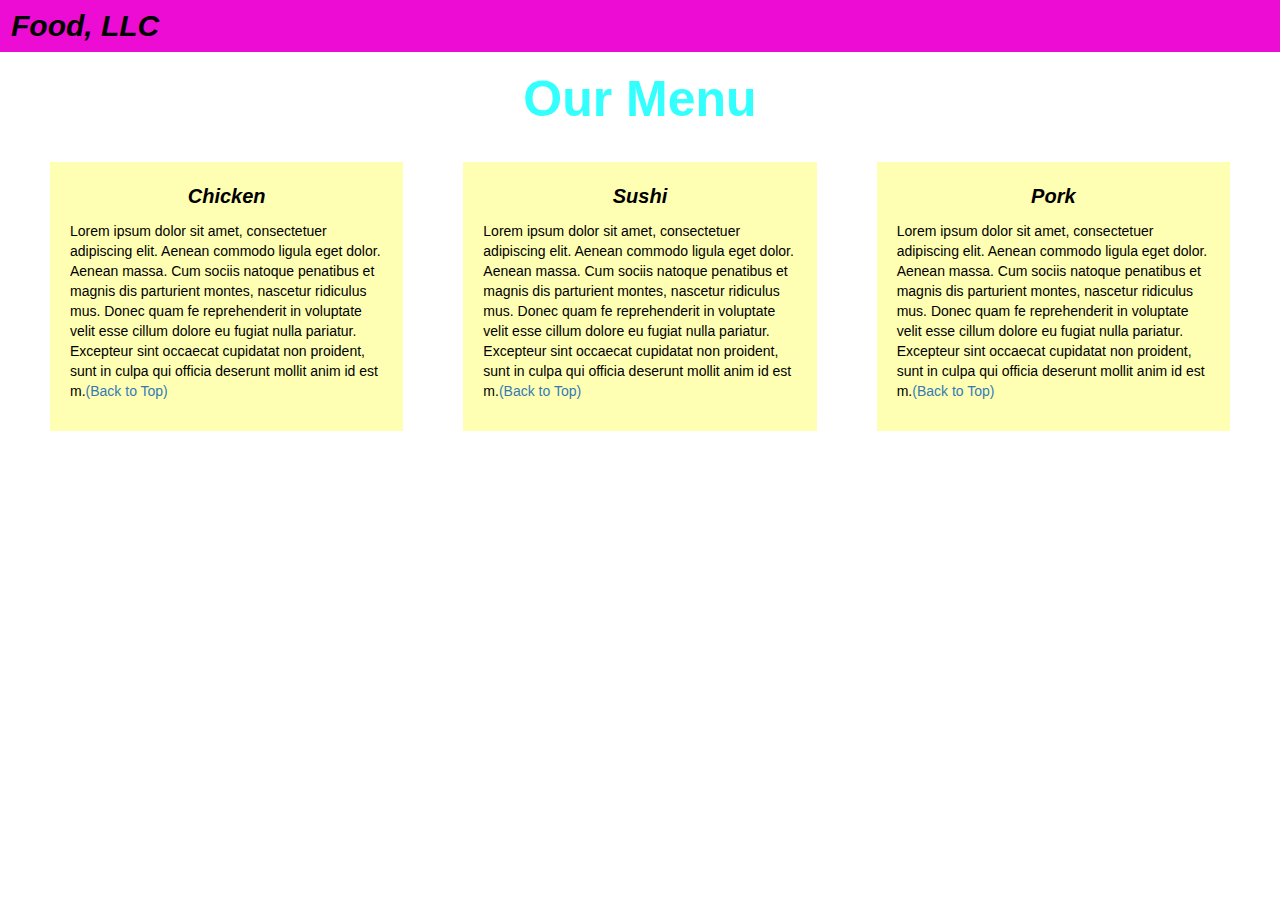
<file: Module-3/index.html>
<!DOCTYPE html>
<html>
<head>

<title>Module 3 assignment</title>

  <meta name="viewport" content="width=device-width, initial-scale=1">
  <link rel="stylesheet" href="https://maxcdn.bootstrapcdn.com/bootstrap/3.3.7/css/bootstrap.min.css">

   <script src="https://ajax.googleapis.com/ajax/libs/jquery/3.3.1/jquery.min.js"></script>
  <script src="https://maxcdn.bootstrapcdn.com/bootstrap/3.3.7/js/bootstrap.min.js"></script>
  
<link rel="stylesheet" type="text/css" href="style2.css">

</head>



<body>


<nav class="navbar" id="top">
  <div class="container-fluid">

    <div class="navbar-header">
      <button type="button" class="navbar-toggle" data-toggle="collapse" data-target="#myNavbar">
        <span class="icon-bar"></span>
        <span class="icon-bar"></span>
        <span class="icon-bar"></span> 
      </button>
      <a class="navbar-brand" href="#">Food, LLC</a>
    </div>

    <div class="collapse" id="myNavbar">
      <ul class="nav navbar-nav visible-xs">
        <li><a class="menu-item" href="#">CHICKEN</a></li>
        <li><a class="menu-item" href="#">SUSHI</a></li> 
        <li><a class="menu-item" href="#">PORK</a></li> 
      </ul>
    </div>

  </div>
</nav>

<h1 class="main-title">Our Menu</h1>



<div class="row">

  <div class="col-lg-4 col-md-6 col-sm-12">
    <div class="content-box">
      <p class="item-name">Chicken</p>
      <p>Lorem ipsum dolor sit amet, consectetuer adipiscing elit. Aenean commodo ligula eget dolor. Aenean massa. Cum sociis natoque penatibus et magnis dis parturient montes, nascetur ridiculus mus. Donec quam fe reprehenderit in voluptate velit esse cillum dolore eu fugiat nulla pariatur. Excepteur sint occaecat cupidatat non proident, sunt in culpa qui officia deserunt mollit anim id est m.<a href="#top">(Back to Top)</a></p>
    </div>
  </div>

  <div class="col-lg-4 col-md-6 col-sm-12">
    <div class="content-box">
      <p class="item-name">Sushi</p>
      <p>Lorem ipsum dolor sit amet, consectetuer adipiscing elit. Aenean commodo ligula eget dolor. Aenean massa. Cum sociis natoque penatibus et magnis dis parturient montes, nascetur ridiculus mus. Donec quam fe reprehenderit in voluptate velit esse cillum dolore eu fugiat nulla pariatur. Excepteur sint occaecat cupidatat non proident, sunt in culpa qui officia deserunt mollit anim id est m.<a href="#top">(Back to Top)</a></p>
    </div>
  </div>


  <div class="col-lg-4 col-md-12 col-sm-12">
    <div class="content-box">
      <p class="item-name">Pork</p>
      <p>Lorem ipsum dolor sit amet, consectetuer adipiscing elit. Aenean commodo ligula eget dolor. Aenean massa. Cum sociis natoque penatibus et magnis dis parturient montes, nascetur ridiculus mus. Donec quam fe reprehenderit in voluptate velit esse cillum dolore eu fugiat nulla pariatur. Excepteur sint occaecat cupidatat non proident, sunt in culpa qui officia deserunt mollit anim id est m.<a href="#top">(Back to Top)</a></p>
    </div>
  </div>

</div>


</body>
</html>
</file>
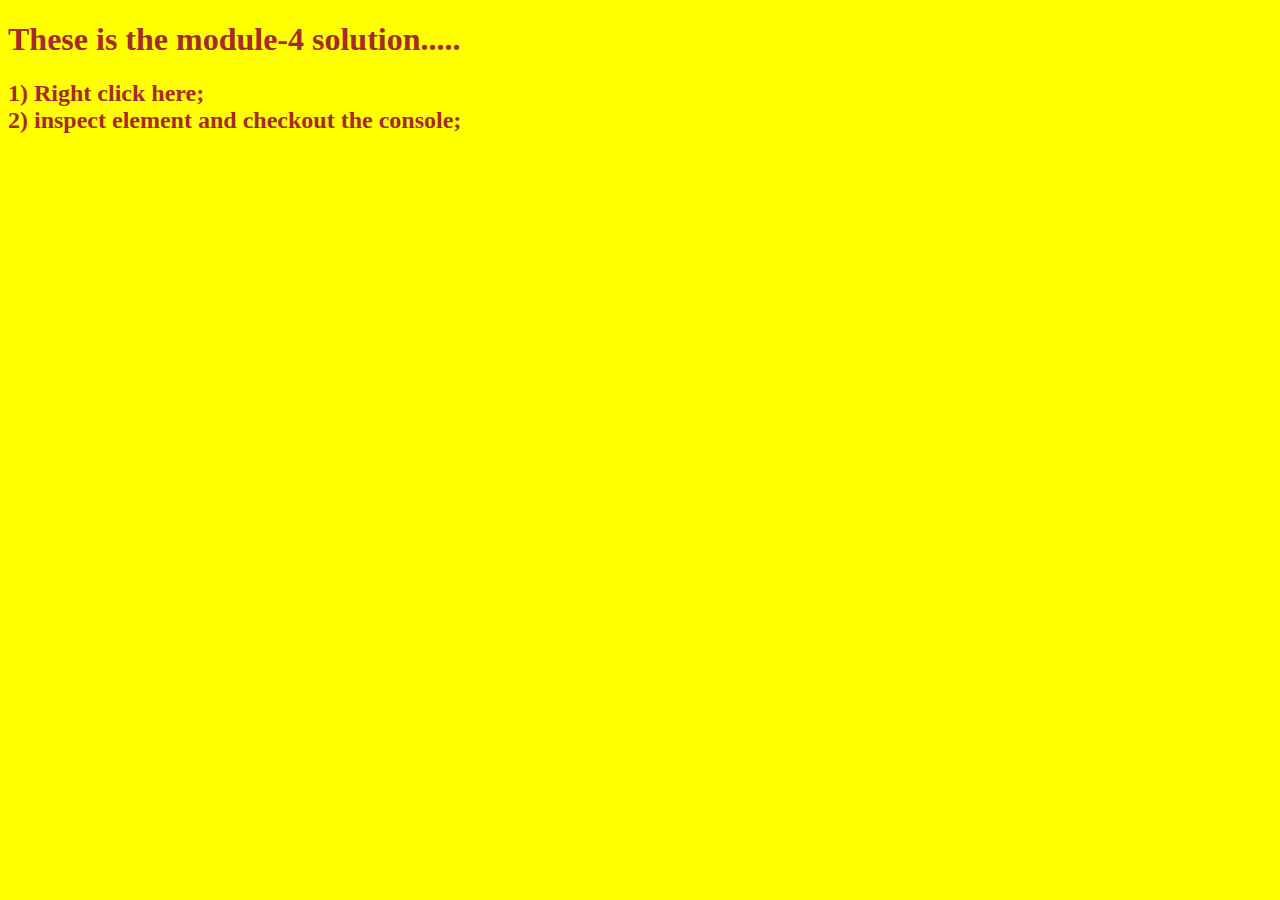
<file: module4/index.html>
<!DOCTYPE html>
<html>
<head>
  <meta charset="utf-8">
  <title>Module 4 Solution</title>
  <script src="assign41.js"></script>
  <script src="assign42.js"></script>
  <script src="assign43.js"></script>
  <style>
    body {background-color: yellow;}
    h1,h2   {color: brown;}
    
  </style>
</head>
<body background-color = "black">
  <h1>These is the module-4 solution..... </h1>
  <h2> 1) Right click here; <br>
        2) inspect element and checkout the console; </h2>
    
</body>
</html>
</file>
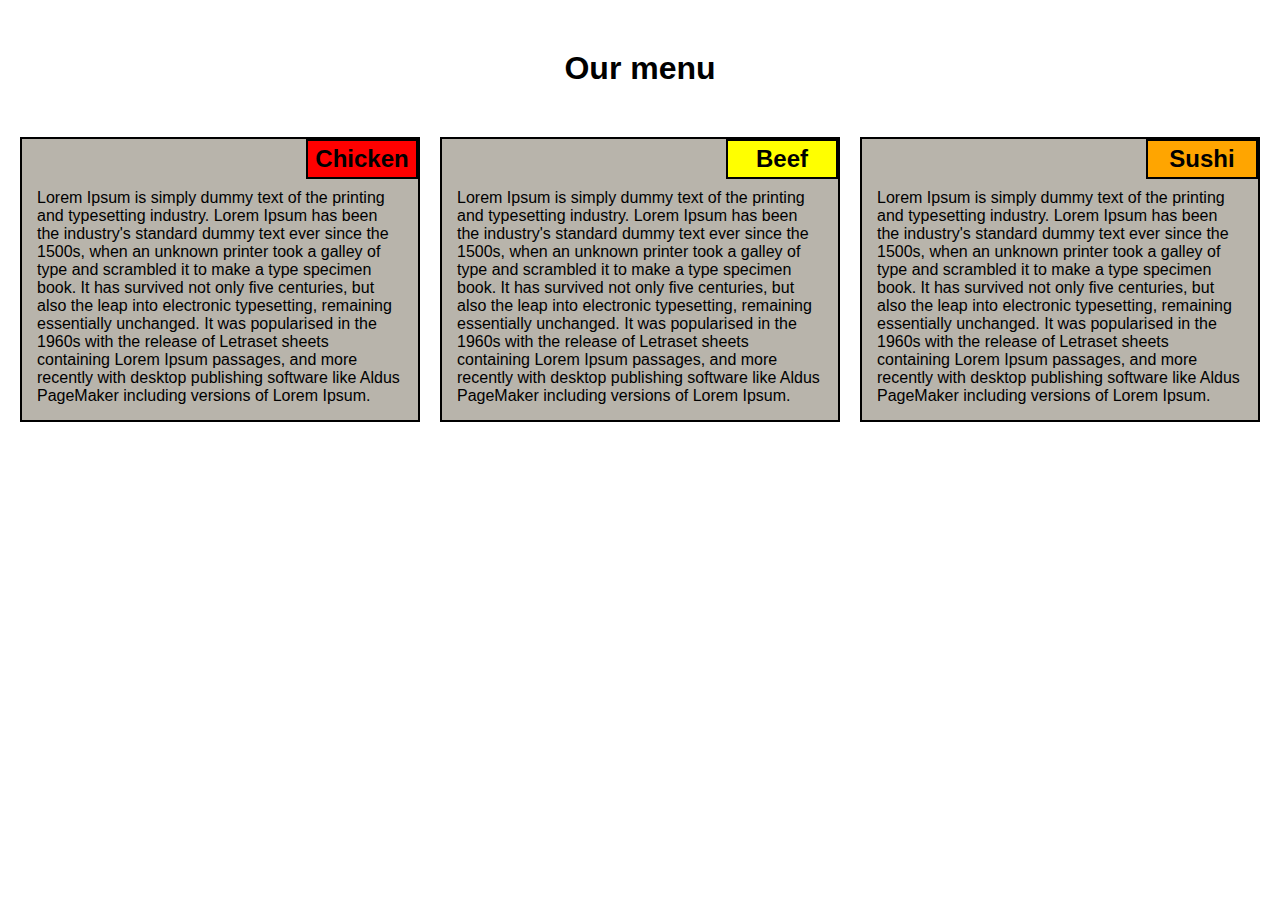
<file: mod_2-solution/prac.html>
<!DOCTYPE html>
<html>
<head>
	<meta charset="utf-8">
	<meta name="viewport"  content="width=device-width, initial-scale=1">
	<title>Module 2 Coding Assignment</title>
    <link rel="stylesheet" type="text/css" href="style.css">   
</head>
<body>
	<h1>Our menu</h1>
  <div class="container">
  	 
  	  <section class="cell-1">
  	  	   <h2>Chicken</h2>
  	  	    <p>Lorem Ipsum is simply dummy text of the printing and typesetting industry. Lorem Ipsum has been the industry's standard dummy text ever since the 1500s, when an unknown printer took a galley of type and scrambled it to make a type specimen book. It has survived not only five centuries, but also the leap into electronic typesetting, remaining essentially unchanged. It was popularised in the 1960s with the release of Letraset sheets containing Lorem Ipsum passages, and more recently with desktop publishing software like Aldus PageMaker including versions of Lorem Ipsum.

</p>
  	  </section>
  	  <section class="cell-2">
  	  	<h2>Beef</h2>
  	  	<p>Lorem Ipsum is simply dummy text of the printing and typesetting industry. Lorem Ipsum has been the industry's standard dummy text ever since the 1500s, when an unknown printer took a galley of type and scrambled it to make a type specimen book. It has survived not only five centuries, but also the leap into electronic typesetting, remaining essentially unchanged. It was popularised in the 1960s with the release of Letraset sheets containing Lorem Ipsum passages, and more recently with desktop publishing software like Aldus PageMaker including versions of Lorem Ipsum.

</p>
  	  </section>
  	  <section class="cell-3">
  	  	<h2>Sushi</h2>
  	  	<p>Lorem Ipsum is simply dummy text of the printing and typesetting industry. Lorem Ipsum has been the industry's standard dummy text ever since the 1500s, when an unknown printer took a galley of type and scrambled it to make a type specimen book. It has survived not only five centuries, but also the leap into electronic typesetting, remaining essentially unchanged. It was popularised in the 1960s with the release of Letraset sheets containing Lorem Ipsum passages, and more recently with desktop publishing software like Aldus PageMaker including versions of Lorem Ipsum.

</p>
  	  </section>
  </div>
</body>
</html>
</file>
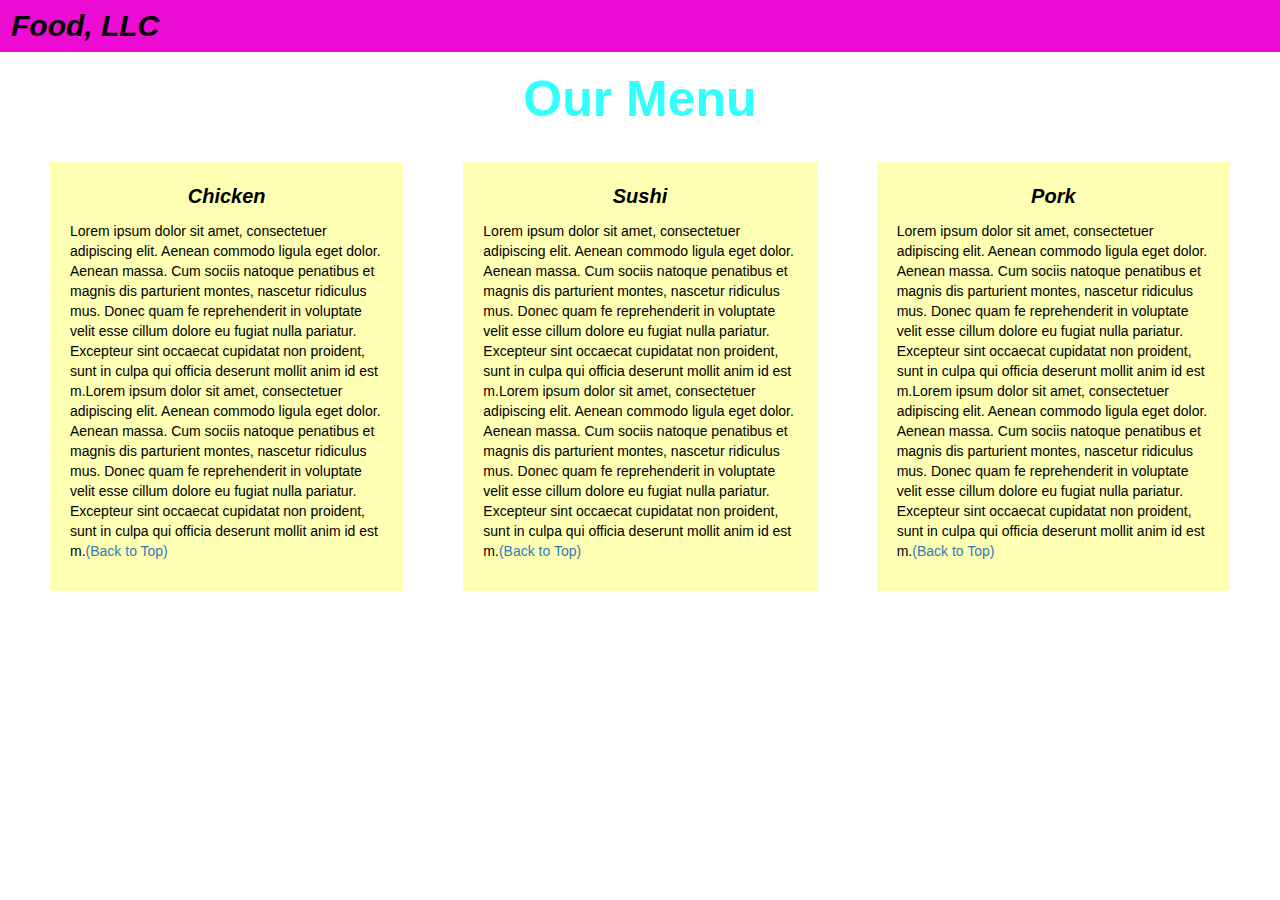
<file: Module-3/index2.html>
<!DOCTYPE html>
<html>
<head>

<title>Module 3 assignment</title>

  <meta name="viewport" content="width=device-width, initial-scale=1">
  <link rel="stylesheet" href="https://maxcdn.bootstrapcdn.com/bootstrap/3.3.7/css/bootstrap.min.css">

   <script src="https://ajax.googleapis.com/ajax/libs/jquery/3.3.1/jquery.min.js"></script>
  <script src="https://maxcdn.bootstrapcdn.com/bootstrap/3.3.7/js/bootstrap.min.js"></script>
  
<link rel="stylesheet" type="text/css" href="style2.css">

</head>



<body>


<nav class="navbar" id="top">
  <div class="container-fluid">

    <div class="navbar-header">
      <button type="button" class="navbar-toggle" data-toggle="collapse" data-target="#myNavbar">
        <span class="icon-bar"></span>
        <span class="icon-bar"></span>
        <span class="icon-bar"></span> 
      </button>
      <a class="navbar-brand" href="#">Food, LLC</a>
    </div>

    <div class="collapse" id="myNavbar">
      <ul class="nav navbar-nav visible-xs">
        <li><a class="menu-item" href="#first">CHICKEN</a></li>
        <li><a class="menu-item" href="#second">SUSHI</a></li> 
        <li><a class="menu-item" href="#third">PORK</a></li> 
      </ul>
    </div>

  </div>
</nav>

<h1 class="main-title">Our Menu</h1>



<div class="row">

  <div class="col-lg-4 col-md-6 col-sm-12">
    <div class="content-box" id="first">
     
      <p class="item-name">Chicken</p>
      <p>Lorem ipsum dolor sit amet, consectetuer adipiscing elit. Aenean commodo ligula eget dolor. Aenean massa. Cum sociis natoque penatibus et magnis dis parturient montes, nascetur ridiculus mus. Donec quam fe reprehenderit in voluptate velit esse cillum dolore eu fugiat nulla pariatur. Excepteur sint occaecat cupidatat non proident, sunt in culpa qui officia deserunt mollit anim id est m.Lorem ipsum dolor sit amet, consectetuer adipiscing elit. Aenean commodo ligula eget dolor. Aenean massa. Cum sociis natoque penatibus et magnis dis parturient montes, nascetur ridiculus mus. Donec quam fe reprehenderit in voluptate velit esse cillum dolore eu fugiat nulla pariatur. Excepteur sint occaecat cupidatat non proident, sunt in culpa qui officia deserunt mollit anim id est m.<a href="#top">(Back to Top)</a></p>
    </div>
  </div>

  <div class="col-lg-4 col-md-6 col-sm-12">
    <div class="content-box" id="second">
      <p class="item-name">Sushi</p>
      <p>Lorem ipsum dolor sit amet, consectetuer adipiscing elit. Aenean commodo ligula eget dolor. Aenean massa. Cum sociis natoque penatibus et magnis dis parturient montes, nascetur ridiculus mus. Donec quam fe reprehenderit in voluptate velit esse cillum dolore eu fugiat nulla pariatur. Excepteur sint occaecat cupidatat non proident, sunt in culpa qui officia deserunt mollit anim id est m.Lorem ipsum dolor sit amet, consectetuer adipiscing elit. Aenean commodo ligula eget dolor. Aenean massa. Cum sociis natoque penatibus et magnis dis parturient montes, nascetur ridiculus mus. Donec quam fe reprehenderit in voluptate velit esse cillum dolore eu fugiat nulla pariatur. Excepteur sint occaecat cupidatat non proident, sunt in culpa qui officia deserunt mollit anim id est m.<a href="#top">(Back to Top)</a></p>
    </div>
  </div>


  <div class="col-lg-4 col-md-12 col-sm-12">
    <div class="content-box" id="third">
    
      <p class="item-name">Pork</p>
      <p>Lorem ipsum dolor sit amet, consectetuer adipiscing elit. Aenean commodo ligula eget dolor. Aenean massa. Cum sociis natoque penatibus et magnis dis parturient montes, nascetur ridiculus mus. Donec quam fe reprehenderit in voluptate velit esse cillum dolore eu fugiat nulla pariatur. Excepteur sint occaecat cupidatat non proident, sunt in culpa qui officia deserunt mollit anim id est m.Lorem ipsum dolor sit amet, consectetuer adipiscing elit. Aenean commodo ligula eget dolor. Aenean massa. Cum sociis natoque penatibus et magnis dis parturient montes, nascetur ridiculus mus. Donec quam fe reprehenderit in voluptate velit esse cillum dolore eu fugiat nulla pariatur. Excepteur sint occaecat cupidatat non proident, sunt in culpa qui officia deserunt mollit anim id est m.<a href="#top">(Back to Top)</a></p>
    </div>
  </div>

</div>


</body>
</html>
</file>
<file: Module-3/style2.css>
.container-fluid{
	margin: 0;
	padding: 0;
}

.navbar{
	border-radius: 0px;
	background-color:#ed0cd3;
    font-style: italic;
    font-family: sans-serif,verdana;
    font-weight: bold;
}

.navbar-brand{
  font-size: 30px;
  color: black;
  padding-left: 25px;
}

.navbar-brand:hover{
	color: white;
}

.nav{
	margin: 0;
	padding: 0;
}

.navbar-nav{
  font-size: 24px;
  text-align: center;
  margin: 0;
  padding: 0;
}

.navbar-toggle{
	border: 2px solid white;
	margin-right: 25px;
}

.icon-bar{
	background-color: aquamarine;
}


.main-title{
  margin-bottom: 15px;
  text-align: center;
  color:#33ffff;
  font-size: 50px;
  font-family: "Comic Sans MS", cursive, sans-serif;
  font-weight: bold;
}

li{
	box-sizing: border-box;
	width: 100%;
}

.menu-item{
	padding: 0;
	margin: 0;
	width: 100%;
	background-color: white;
	border-bottom: 1px solid black;
	color: black;
	display: block;
}

.menu-item:hover{
	background-color: rgba(0,0,0,0.9);
	color: rgba(0,0,0,0.4);
}



.row{
	margin: 20px;
}

.content-box{
	margin: 15px;
	width: auto;
	height: auto;
	color: black;
	background-color:#ffffb3;
	font-family: sans-serif;
	padding: 20px;
	box-sizing: border-box;
}

.item-name{
	text-align: center;
	font-size: 20px;
	font-weight: bold;
    font-style: italic;
}

#top{

}
</file>
<file: mod_2-solution/style.css>
*{
	margin:0;
	padding:0;
	font-family: sans-serif,arial,verdana;
}
.container{
	margin-top: 30px;
	width: 100%;
	height:auto;
	padding: 20px;
	display: flex;
	
	 box-sizing: border-box;
}
h1{
	text-align: center;
	margin-top: 50px;
}
.cell-1{
   width: 33%;
   height: auto;
  border:2px solid ;
  box-sizing: border-box;
  padding: 50px 15px 15px 15px;
  margin-right:20px;
  position: relative;
  background-color: #b8b4ab;
}
.cell-2{
	width: 33%;
   height: auto;
	border:2px solid ;
	 box-sizing: border-box;
	 padding: 50px 15px 15px 15px;
	 margin-right: 20px;
	 position: relative;
	 background-color: #b8b4ab;
}
.cell-3{
	 width: 33%;
     height: auto;
	border:2px solid ;
	 box-sizing: border-box;
	 padding: 50px 15px 15px 15px;
	  position: relative; 
	background-color: #b8b4ab;
}
h2{
	text-align: center;
	margin-bottom: 30px;
	border:2px solid;
	padding:4px;
	background: yellow;
	width: 100px;
	height: auto;
     position: absolute;
	 top:0px;
	 right:0px;
}
.cell-1 > h2{
	background-color: red;
}
.cell-2 > h2{
	background-color: yellow;
}
.cell-3 > h2{
	background-color: orange;
}

@media  (min-width: 768px) and (max-width:991px){
	.container{
      display: flex;
      flex-wrap:wrap;
	}
  .cell-1 {
	width: 50%;
	height: auto;
}
.cell-2 {
	width: 45%;
	height: auto;
}
.cell-3{
	width: 100%;
	height: auto;
	margin-top: 20px;
}
}
@media   (max-width:840px){
	.container{
      display: flex;
      flex-wrap:wrap;
	}
  .cell-1 {
	width:45%;
	height: auto;
}
.cell-2 {
	width: 45%;
	height: auto;
}
.cell-3{
	width: 100%;
	height: auto;
	margin-top: 20px;
}




@media screen and (max-width:767px){
	.container{
		display: block;
	}
	.cell-1{
		width: 100%;
		height: auto;
		margin-bottom: 20px;
     
	}
	.cell-2{
		width: 100%;
		height: auto;
		margin-bottom: 20px;
	}
	.cell-3{
		width: 100%;
		height: auto;
		margin-bottom: 20px;
	}
}
</file>
